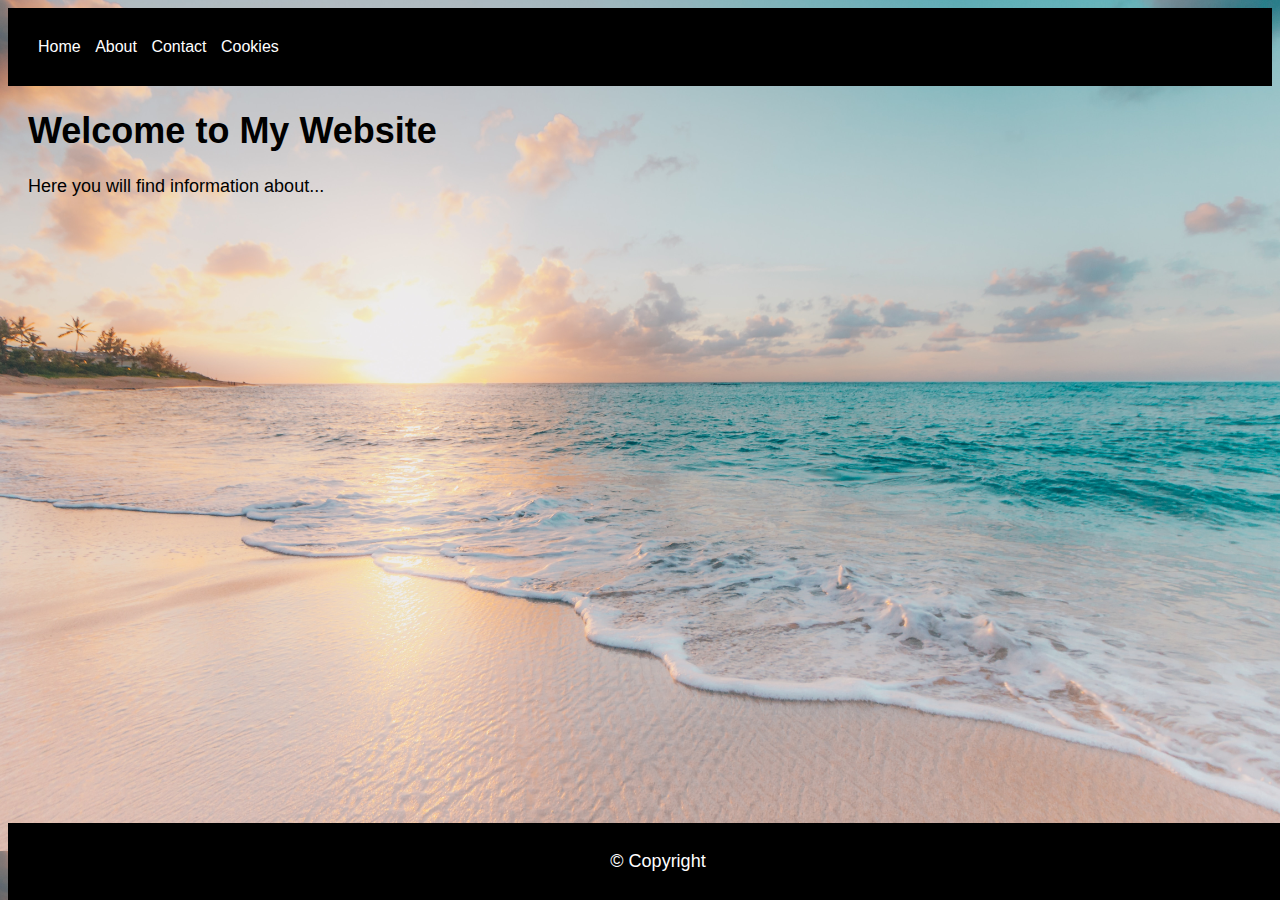
<file: www3/index.html>
<!DOCTYPE html>
<html>

<head>
  <title>WEBSERV</title>
  <link rel="stylesheet" type="text/css" href="style.css">
</head>

<body>
  <header>
    <nav>
      <ul>
        <li><a href="index.html">Home</a></li>
        <li><a href="About/about.html">About</a></li>
        <li><a href="Contact/contact.html">Contact</a></li>
        <li><a href="Cookies/cookies.html">Cookies
          </a></li>
      </ul>
    </nav>
  </header>
  <main>
    <h1>Welcome to My Website</h1>
    <p>Here you will find information about...</p>
  </main>
  <footer>
    <p align="center">&copy; Copyright</p>
  </footer>
</body>

</html>
</file>
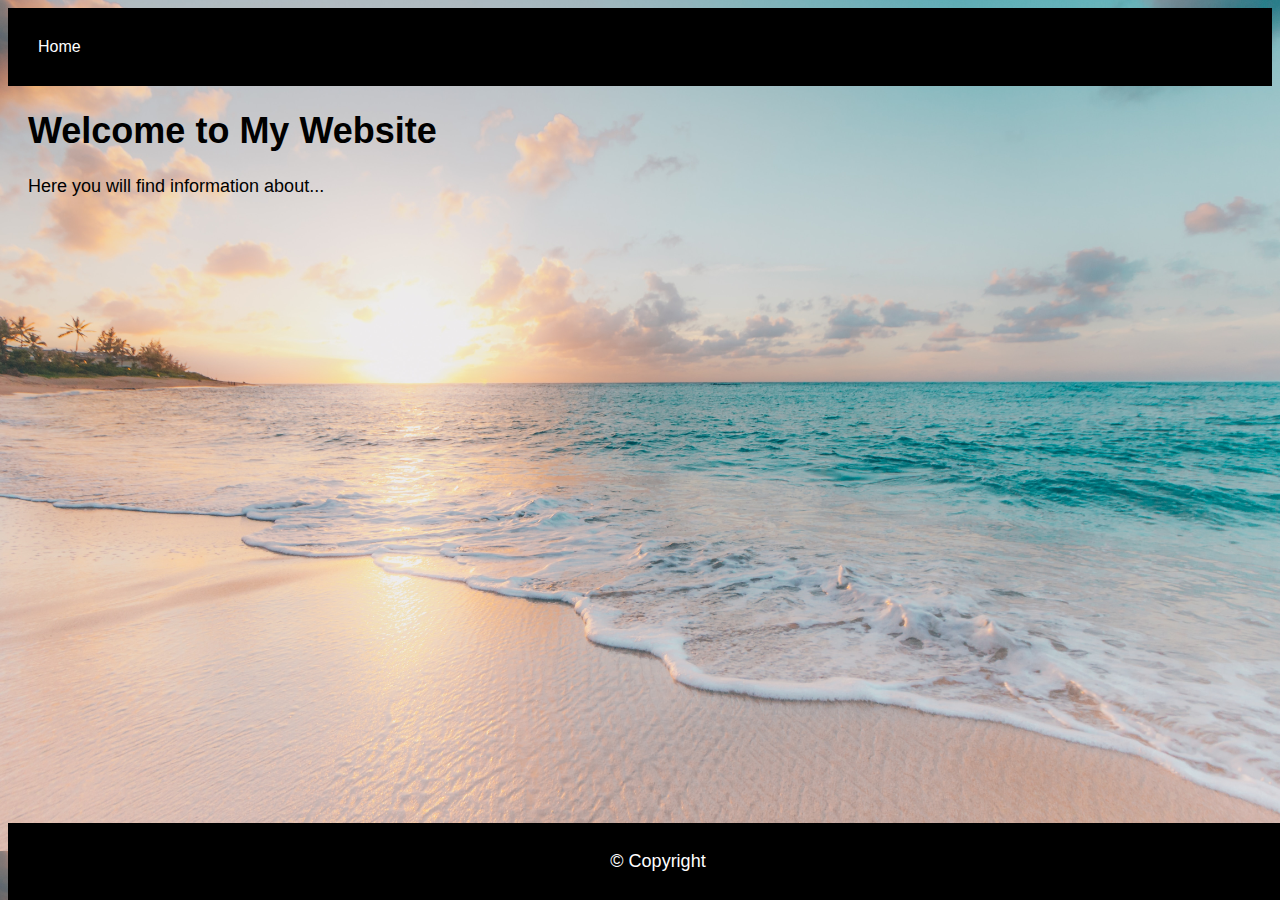
<file: html/site2/index.html>
<!DOCTYPE html>
<html>

<head>
  <title>WEBSERV</title>
  <link rel="stylesheet" type="text/css" href="style.css">
</head>

<body>
  <header>
    <nav>
      <ul>
        <li><a href="index.html">Home</a></li>
          </a></li>
      </ul>
    </nav>
  </header>
  <main>
    <h1>Welcome to My Website</h1>
    <p>Here you will find information about...</p>
  </main>
  <footer>
    <p align="center">&copy; Copyright</p>
  </footer>
</body>

</html>
</file>
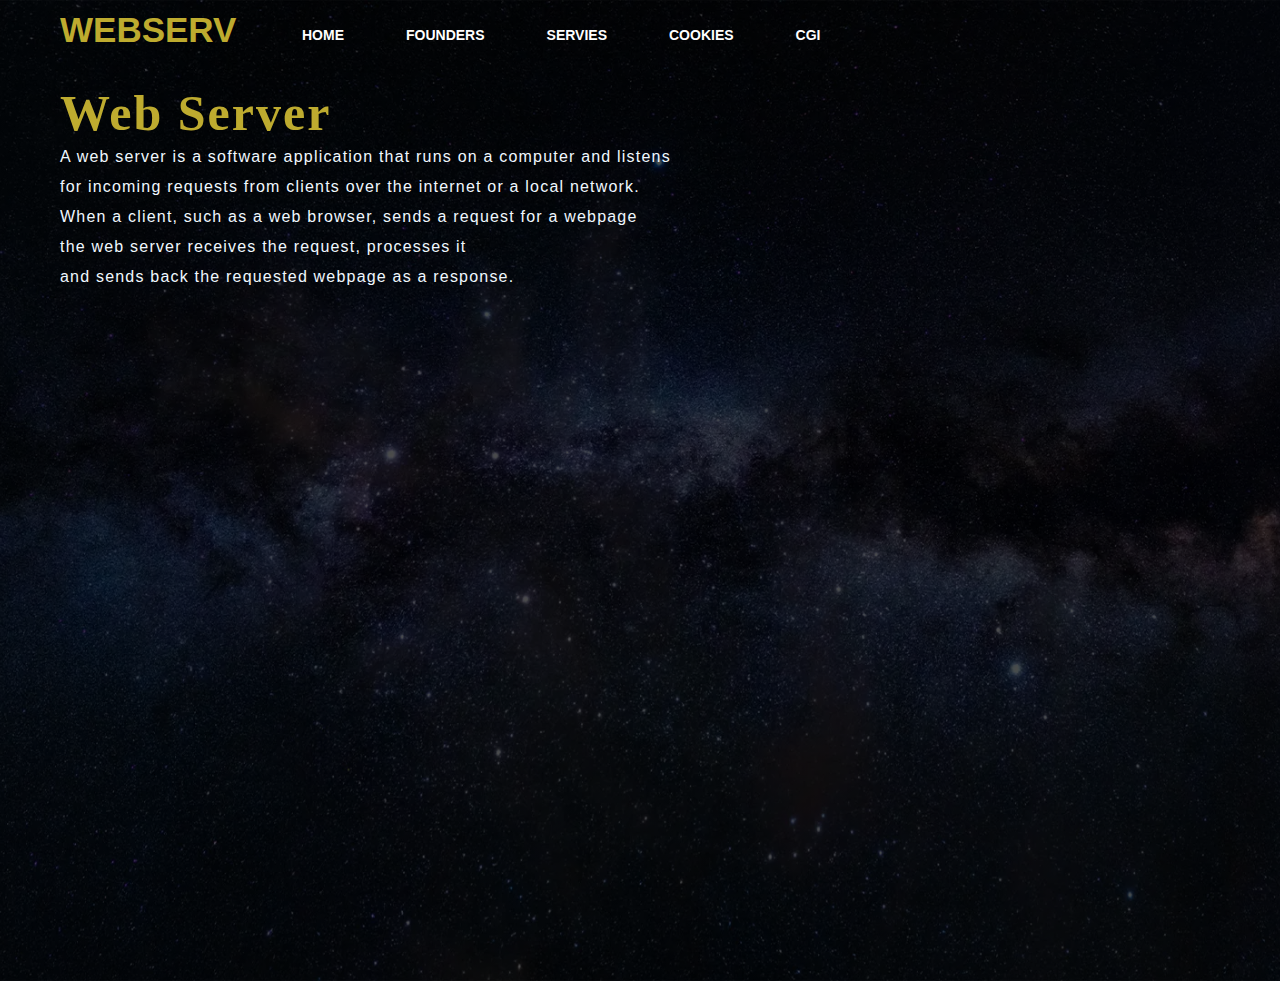
<file: html/www/index.html>
<!DOCTYPE html>
<html>

<head>
  <meta charset="UTF-8">
  <title>WEBSERV</title>
  <link rel="stylesheet" type="text/css" href="style.css">
  <meta name="viewport" content="width=device-width, initial-scale=1.0">
  <meta http-equiv="X-UA-Compatible" content="IE=edge">
</head>

<body>
  <section id="buy"> 
    <div class="main">
      <div class="navbar">
        <div class="icon">
          <a href="index.html">
            <h2 class="logo">WEBSERV</h2>
          </a>
        </div>
        <header>
          
          <div class="menu">
            <ul>
              <li><a href="index.html">HOME</a></li>
              <li><a href="founders/founders.html">FOUNDERS</a></li>
              <li><a href="servies/servies.html">SERVIES</a></li>
              <li><a href="cookies/cookies.html">COOKIES</a></li>
              <li><a href="cgi-bin/index.py">CGI</a></li>
            </ul>
          </div>
      </header>
    </div>
    <div class="content">
      <h1>Web Server</h1>
      <p class="parag">A web server is a software application that runs on a computer and listens <br>for incoming
        requests from clients over the internet or a local network.<br>When a client, such as a web browser, sends a
        request for a webpage<br> the web server receives the request, processes it<br> and sends back the requested
        webpage as a response.</p>
      </div>
    </div>
  </section>
  </body>
  
  </html>
</file>
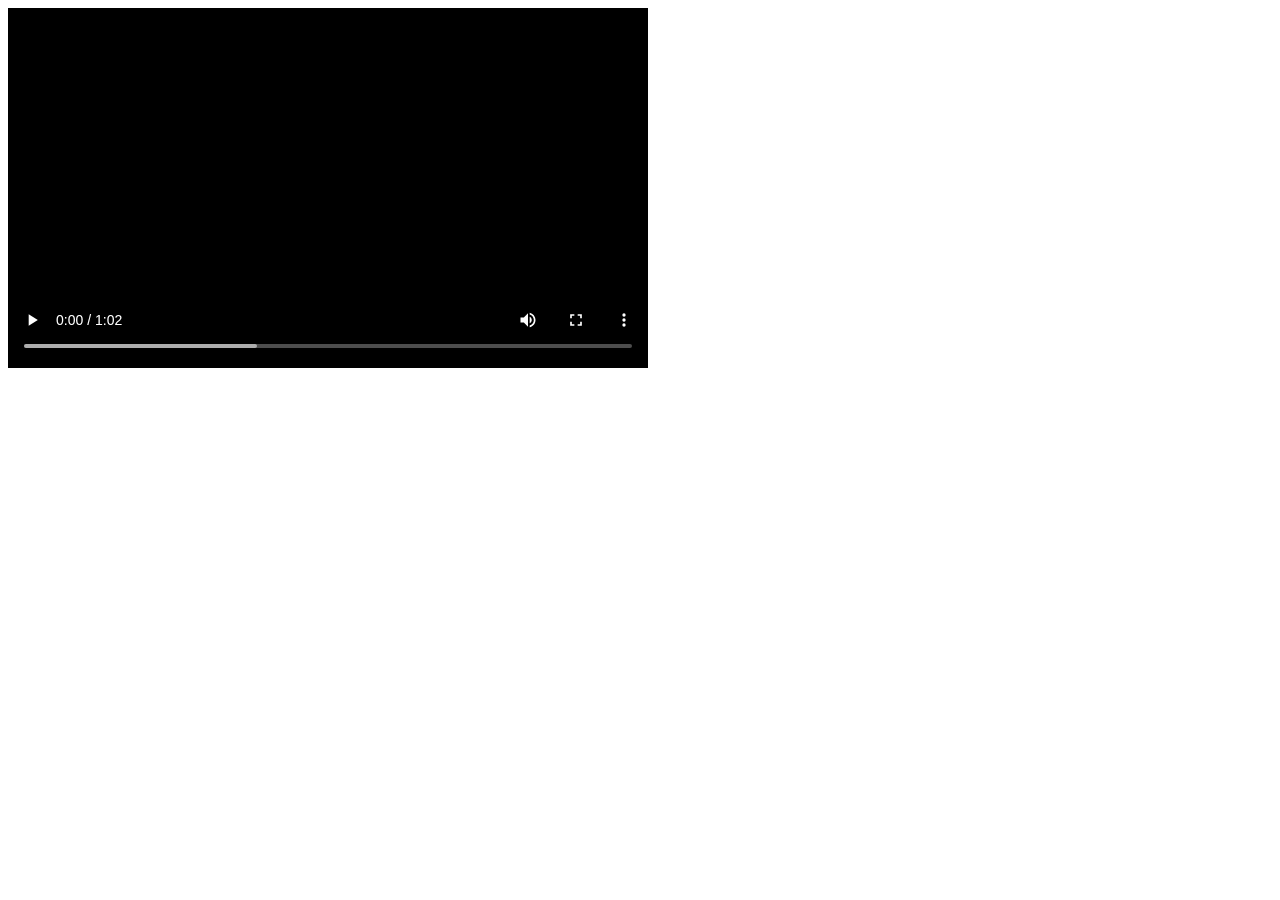
<file: www3/Video/index.html>
<!DOCTYPE html>
<html>

<head>
    <title>Document</title>
</head>

<body>
    <video src="video.mp4" width="640" height="360" controls>
        Your browser does not support the video tag.
    </video>

</body>

</html>
</file>
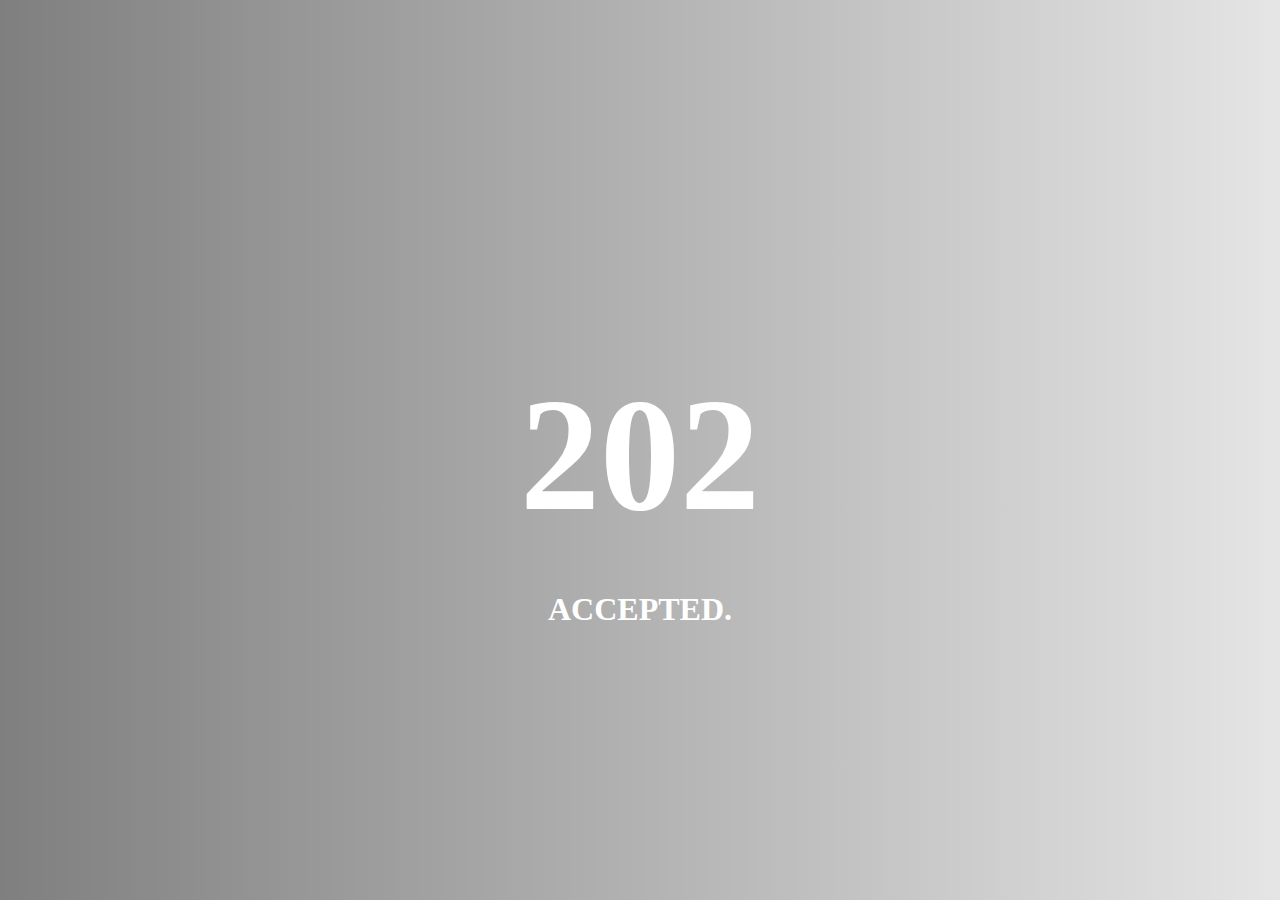
<file: error/202.html>
<!DOCTYPE html>
<html lang="en">
<head>
  <meta charset="UTF-8">
  <meta http-equiv="X-UA-Compatible" content="IE=edge">
  <meta name="viewport" content="width=device-width, initial-scale=1.0">
  <title>202 page</title>
  <style>
    body {
      margin: 0;
      box-sizing: border-box;
    }

    .container {
      height: 100vh;
      display: flex;
      justify-content: center;
      align-items: center;
      flex-direction: column;
      background: linear-gradient(to right, rgba(0, 0, 0, .5), rgba(0, 0, 0, .1)), url('https://images.unsplash.com/photo-1595624871930-6e8537998592?ixlib=rb-1.2.1&ixid=MnwxMjA3fDB8MHxwaG90by1wYWdlfHx8fGVufDB8fHx8&auto=format&fit=crop&w=871&q=80');
      background-size: cover;
      background-position: center;
      background-repeat: no-repeat;
    }

    h1 {
      font-size: 10rem;
      color: #fff;
      text-transform: uppercase;
      font-weight: 700;
      margin-bottom: 1rem;
    }

    h2 {
      font-size: 2rem;
      color: #fff;
      text-transform: uppercase;
      font-weight: 700;
      margin-bottom: 1rem;
    }

    p {
      font-size: 1.5rem;
      color: #fff;
      font-weight: 700;
      margin-bottom: 1rem;
    }

    a {
      padding: 15px 20px;
      background: #52caee;
      font-size: 1rem;
      text-decoration: none;
      color: #333333;
      border-radius: .25rem;
      box-shadow: 0 0 20px rgba(255, 255, 255, 0.808)
    }
  </style>
</head>

<body>
  <div class="container">
    <h1>202</h1>
    <h2>Accepted.</h2>
  </div>
</body>

</html>
</file>
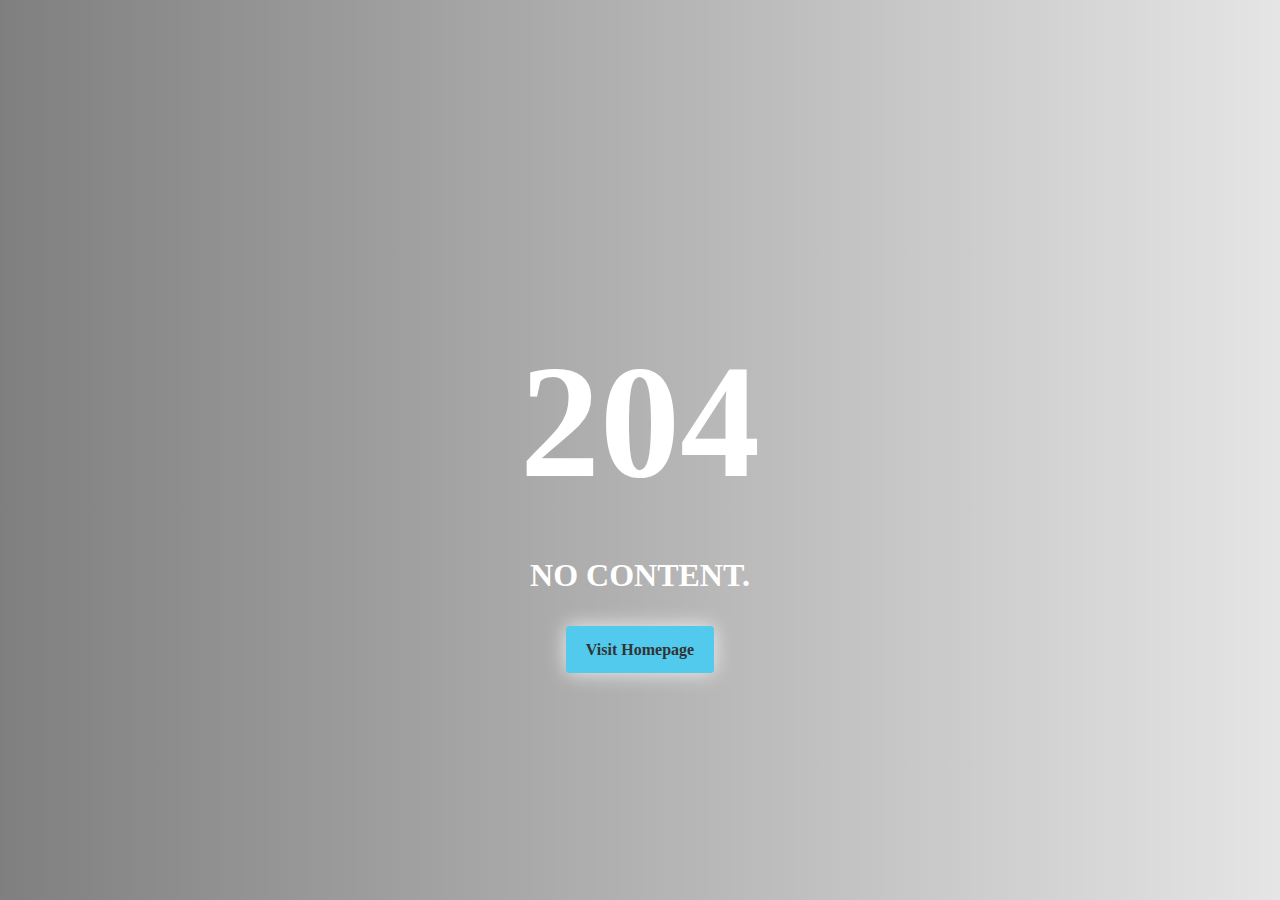
<file: error/204.html>
<!DOCTYPE html>
<html lang="en">

<head>
  <meta charset="UTF-8">
  <meta http-equiv="X-UA-Compatible" content="IE=edge">
  <meta name="viewport" content="width=device-width, initial-scale=1.0">
  <title>204</title>
  <style>
    body {
      margin: 0;
      box-sizing: border-box;
    }

    .container {
      height: 100vh;
      display: flex;
      justify-content: center;
      align-items: center;
      flex-direction: column;
      background: linear-gradient(to right, rgba(0, 0, 0, .5), rgba(0, 0, 0, .1)), url('https://images.unsplash.com/photo-1595624871930-6e8537998592?ixlib=rb-1.2.1&ixid=MnwxMjA3fDB8MHxwaG90by1wYWdlfHx8fGVufDB8fHx8&auto=format&fit=crop&w=871&q=80');
      background-size: cover;
      background-position: center;
      background-repeat: no-repeat;
    }

    h1 {
      font-size: 10rem;
      color: #fff;
      text-transform: uppercase;
      font-weight: 700;
      margin-bottom: 1rem;
    }

    h2 {
      font-size: 2rem;
      color: #fff;
      text-transform: uppercase;
      font-weight: 700;
      margin-bottom: 1rem;
    }

    p {
      font-size: 1.5rem;
      color: #fff;
      font-weight: 700;
      margin-bottom: 1rem;
    }

    a {
      padding: 15px 20px;
      background: #52caee;
      font-size: 1rem;
      text-decoration: none;
      color: #333333;
      border-radius: .25rem;
      box-shadow: 0 0 20px rgba(255, 255, 255, 0.808)
    }
  </style>
</head>

<body>
  <div class="container">
    <h1>204</h1>
    <h2>No Content.</h2>
    <p><a href="/">Visit Homepage</a></p>
  </div>
</body>

</html>
</file>
<file: www3/style.css>
body {
	font-family: Arial, sans-serif;
	background-color: #f5f5f5;
	background-image: url(img/background.jpg);
	background-size: cover;



}

header {
	background-color: #000000;
	color: #fff;
	padding: 30px;

}

nav ul {
	list-style: none;
	margin: 0;
	padding: 0;
}

nav ul li {
	display: inline-block;
	margin-right: 10px;
}

nav ul li a {
	color: #fff;
	text-decoration: none;
}

main {
	margin: 20px;
}

h1 {
	font-size: 36px;
}

p {
	font-size: 18px;
}


footer {
	color: #ffffff;
	font-size: 14px;
	text-align: center;
	position: fixed;
	bottom: 0;
	width: 100%;
	background-color: #000000;
	padding: 10px;
}
</file>
<file: html/site2/style.css>
body {
	font-family: Arial, sans-serif;
	background-color: #f5f5f5;
	background-image: url(img/background.jpg);
	background-size: cover;



}

header {
	background-color: #000000;
	color: #fff;
	padding: 30px;

}

nav ul {
	list-style: none;
	margin: 0;
	padding: 0;
}

nav ul li {
	display: inline-block;
	margin-right: 10px;
}

nav ul li a {
	color: #fff;
	text-decoration: none;
}

main {
	margin: 20px;
}

h1 {
	font-size: 36px;
}

p {
	font-size: 18px;
}


footer {
	color: #ffffff;
	font-size: 14px;
	text-align: center;
	position: fixed;
	bottom: 0;
	width: 100%;
	background-color: #000000;
	padding: 10px;
}
</file>
<file: html/www/style.css>
*{
	margin: 0;
	padding: 0;
}
html {
    height: 100%;
}
.main{
	width: 100%;
	background: linear-gradient(to top, rgba(0,0,0,0.7)50%,rgba(0,0,0,0.7)50%), url(Stars.jpg.webp);
	background-position: center;
	background-size: cover;
	height: 109vh;
}

.navbar {
	width: 1200px;
	height: 75px;
	margin: auto;
}

.icon {
	width: 200px;
	float: left;
	height: 70px;
}

.logo {
	color:  rgb(190, 171, 47);
	font-size: 35px;
	font-family: Arial;
	padding-left: 20px;
	float: left;
	padding-top: 10px;
}

.menu {
	width:  400px;
	float: left;
	height: 70px;
}

ul{
	float: left;
	display: flex;
	justify-content: center;
	align-items: center;
}

ul li{
	list-style: none;
	margin-left:  62px;
	margin-top: 27px;
	font-size: 14px; 
}

ul li a{
	text-decoration: none;
	color: rgb(255, 255, 255);
	font-family: Arial;
	font-weight: bold;
	transition: 0.4s ease-in-out;
}

ul li a:hover{
	color:  rgb(190, 171, 47);
}

.content {
		width:  1200px;
		height: auto;
		margin: auto;
		color: rgb(190, 171, 47);
		position: relative;
}

.content .parag{
	color: aliceblue;
	padding-left: 20px;
	padding-bottom: 25px;
	font-family: Arial;
	letter-spacing: 1.2px;
	line-height: 30px;
}

.content h1 {
	font-family: 'Times New Roman';
	font-size: 50px;
	padding-left:  20px;
	margin-top: 9px;
	letter-spacing: 2px;
}
</file>
